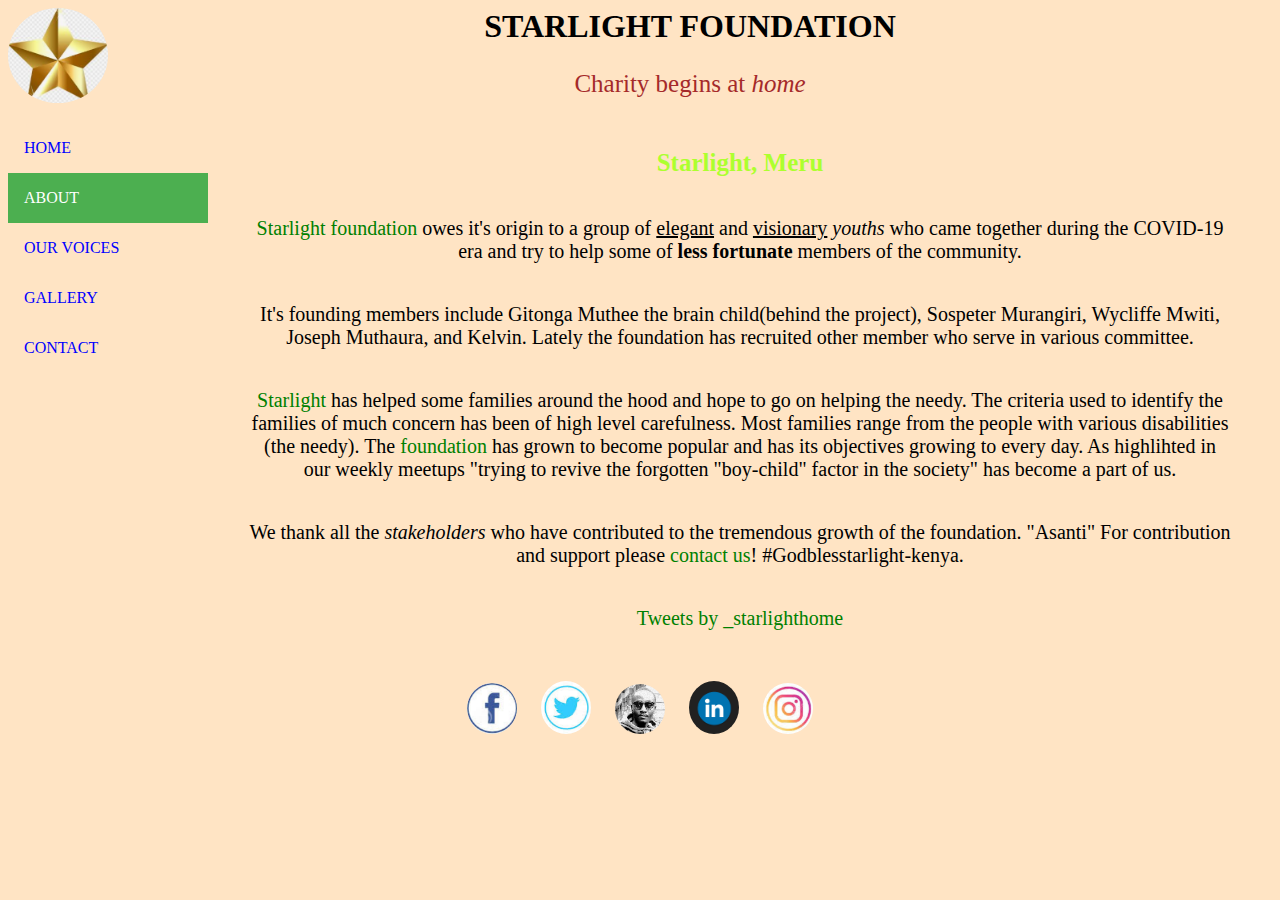
<file: about.1.html>
<html lang="en">
    <head>
        <meta charset="UTF-8">
        <meta name="viewport" content="width=device-width, initial-scale=1.0">
        <meta name="description" content="this is what we always do to the community and our way of life">
        <meta name="author" content="Vitalis Mutharimi">
        <meta name="starlight-ke" content="Starlight members views ont the objectives of the group">
        <title>ABOUT</title>
        <link rel="stylesheet" href="/about.1.css">
        <script src="/about.1.js"></script>
    </head>
    <body>
        <header>
            <img src="/web/logo.png" alt="logo👽">
            <h1>STARLIGHT FOUNDATION</h1>
            <p>Charity begins at <i>home</i></p>
        </header>
        <div class="sidebar" id="myNav">
            <a href="/index.html">HOME</a>
            <a href="/about.1.html" class="active">ABOUT</a>
            <a href="/About us.html">OUR VOICES</a>
            <a href="/gallery.1.html">GALLERY</a>
            <a href="/contact.1.html">CONTACT</a>
        </div>
        <div class="content">
            <h3>Starlight, Meru</h3>
            <p><a href="/index.html">Starlight foundation</a> owes it's origin to a group of <u>elegant</u> and <u>visionary</u> <i>youths</i> who came together during the COVID-19 era and try to help some of <strong>less fortunate</strong> members of the community.</p>
            <p>It's founding members include <bold>Gitonga Muthee</bold> the brain child(behind the project), <bold>Sospeter Murangiri</bold>, <bold>Wycliffe Mwiti</bold>, <bold>Joseph Muthaura</bold>, and <bold>Kelvin</bold>. Lately the foundation has recruited other member who serve in various committee.</p>
            <p><a href="/index.html">Starlight</a> has helped some families around the hood and hope to go on helping the needy. The criteria used to identify the families of much concern has been of high level carefulness. Most families range from the people with various disabilities (the needy). The <a href="/index.html">foundation</a> has grown to become popular and has its objectives growing to every day. As highlihted in our weekly meetups "trying to revive the forgotten "boy-child" factor in the society" has become a part of us.</P>
            <p>We thank all the <i>stakeholders</i> who have contributed to the <bold>tremendous</bold> growth of the foundation. "Asanti" For contribution and support please <a href="/contact.1.html">contact us</a>! #Godblesstarlight-kenya.<p>
                <a class="twitter-timeline" data-lang="en" data-width="600" data-height="300" data-theme="dark" href="https://twitter.com/_starlighthome?ref_src=twsrc%5Etfw">Tweets by _starlighthome</a> <script async src="https://platform.twitter.com/widgets.js" charset="utf-8"></script>
        </div>
        <footer>
            <a href="#facebook"><img src="/web/Screenshot_20200722-152901.png" alt="👽"></a>
            <a href="https://twitter.com/_starlighthome?ref_src=twsrc%5Etfw" target="_blank"><img src="/web/Screenshot_20200722-152901 (3).png" alt="👽"></a>
            <a href="https://twitter.com/SalieVital?ref_src=twsrc%5Etfw" target="_blank"><img src="/members/founder (1).jpg" alt="🎊"></a>
            <a href="#linkedin"><img src="/web/Screenshot_20200721-052358.png" alt="👽"></a>
            <a href="#instagram"><img src="/web/Screenshot_20200722-152901 (2).png" alt="👽"></a>
        </footer>
    </body>
</html>
</file>
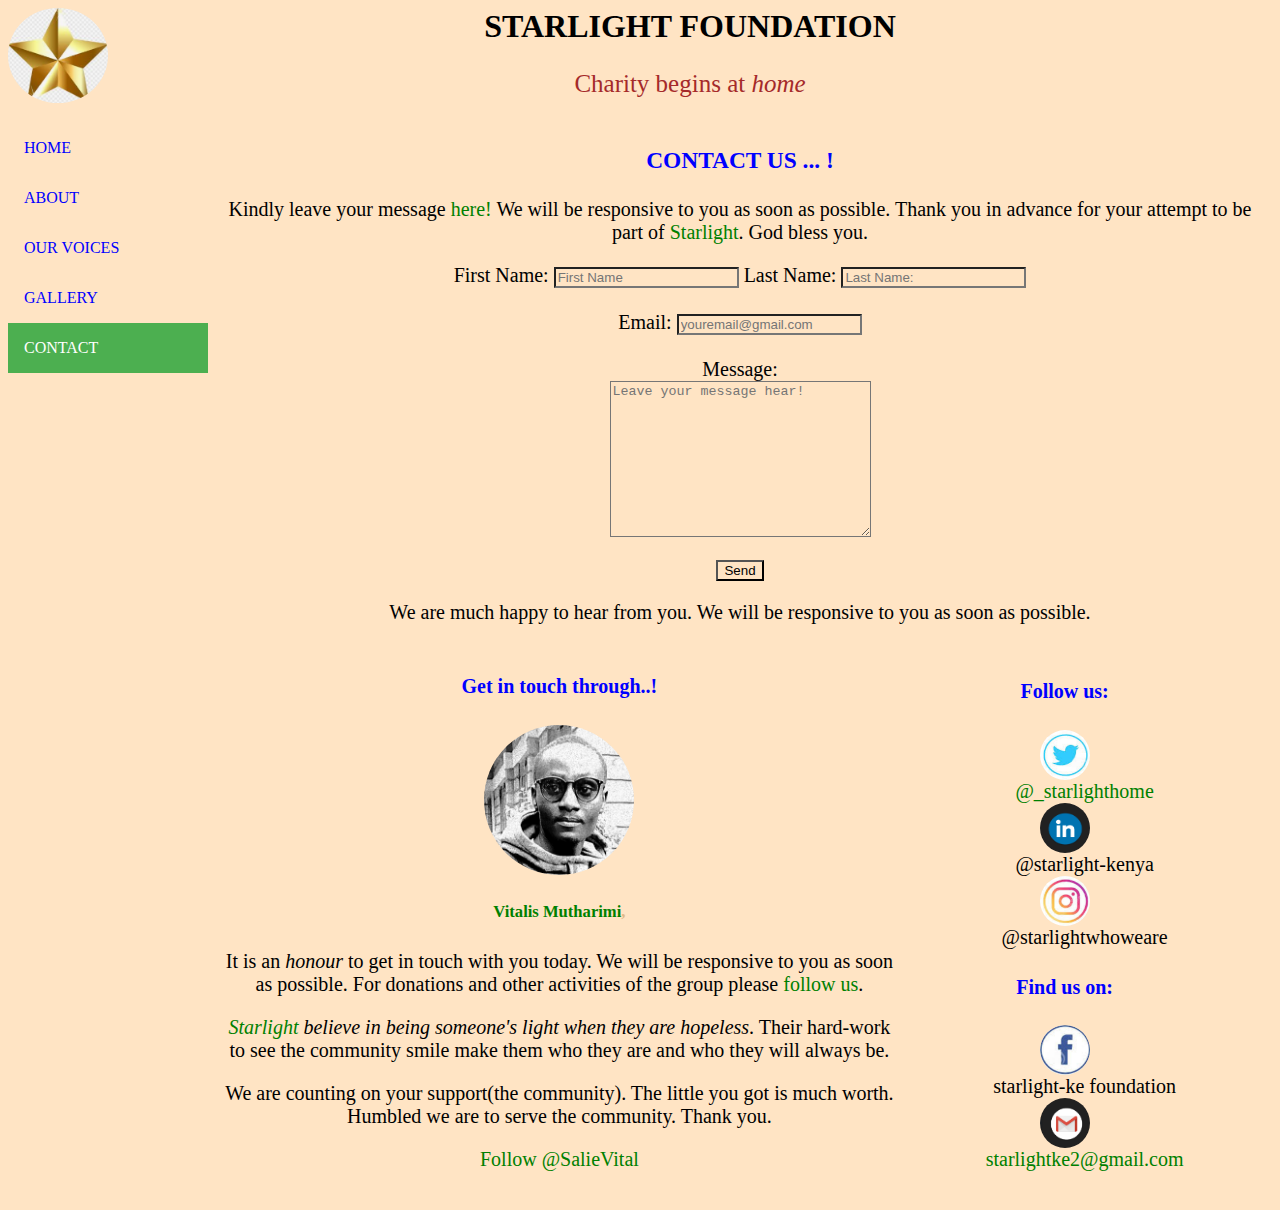
<file: contact.1.html>
<html lang="en">
    <head>
        <meta charset="UTF-8">
        <meta name="viewport" content="width=device-width, initial-scale=1.0">
        <meta name="description" content="this is what we always do to the community and our way of life">
        <meta name="author" content="Vitalis Mutharimi">
        <meta name="Starlight" content="this is who we are and what we do to give back to community and improve lifestyle of fellow youth">
        <title>CONTACT</title>
        <link rel="stylesheet" href="/contact.1.css">
        <script src="/contact.1.js"></script>
    </head>
    <body>
        <header>
            <img src="/web/logo.png" alt="logo👽">
            <h1>STARLIGHT FOUNDATION</h1>
            <p>Charity begins at <i>home</i></p>
        </header>
        <div class="sidebar" id="myNav">
            <a href="/index.html">HOME</a>
            <a href="/about.1.html">ABOUT</a>
            <a href="/About us.html">OUR VOICES</a>
            <a href="/gallery.1.html">GALLERY</a>
            <a href="/contact.1.html" class="active">CONTACT</a>
        </div>
        <div class="content">
            <h3>CONTACT US ... !</h3>
            <p>Kindly leave your message <a href="/contact.1.html">here!</a> We will be responsive to you as soon as possible. Thank you in advance for your attempt to be part of <a href="/index.html">Starlight</a>. God bless you.</p>
            <form class="Contactform" action="/contact.php">
                <label for="fname">First Name:</label>
                <input type="text" name="fname" class="inp" placeholder="First Name" required>
                <label for="lname">Last Name:</label>
                <input type="text" name="lname" class="inp" placeholder="Last Name:" required>
                <br>
                <br>
                <label for="email">Email:</label>
                <input type="email" name="email" class="inp" placeholder="youremail@gmail.com" required>
                <br>
                <br>
                <label for="message">Message:</label>
                <br>
                <textarea name="msg" class="msg-box" placeholder="Leave your message hear!" required id="" cols="30" rows="10"></textarea>
                <br>
                <br>
                <input type="submit" name="submit" value="Send" class="btn" >
            </form>
            <p>We are much happy to hear from you. We will be responsive to you as soon as possible.</p>
            <div class="Salie" id="link">
                <h4>Get in touch through..!</h4>
                <a href="#salie.com"><img src="/members/founder (1).jpg" alt=""></a>
                <h5><a href="https://twitter.com/SalieVital?ref_src=twsrc%5Etfw" target="_sblank">Vitalis Mutharimi</a>,</h5>
                <p>It is an <i>honour</i> to get in touch with you today. We will be responsive to you as soon as possible. For donations and other activities of the group please <a href="/index.html">follow us</a>.</p>
                <p><i><a href="/index.html">Starlight</a> believe in being someone's light when they are hopeless</i>. Their hard-work to see the community <mark>smile</mark> make them who they are and who they will always be.</p>
                <p>We are counting on your support(the community). The little you got is much worth. Humbled we are to serve the community. Thank you.</p>
                <a href="https://twitter.com/SalieVital?ref_src=twsrc%5Etfw" target="_blank" class="twitter-follow-button" data-show-count="false">Follow @SalieVital</a><script async src="https://platform.twitter.com/widgets.js" charset="utf-8"></script>
            </div>
            <div class="two" id="link">
                <h4 style="text-align: center;">Follow us:</h4>
                <dl>
                    <li>
                        <dt><img src="/web/Screenshot_20200722-152901 (3).png" alt="twitter"></dt>
                        <dd><a href="https://twitter.com/_starlighthome?ref_src=twsrc%5Etfw" target="_blank">@_starlighthome</a></dd>
                    </li>
                    <li>
                        <dt><img src="/web/Screenshot_20200721-052358.png" alt="linkedin"></dt>
                        <dd>@starlight-kenya</dd>
                    </li>
                    <li>
                        <dt><img src="/web/Screenshot_20200722-152901 (2).png" alt="instagram"></dt>
                        <dd>@starlightwhoweare</dd>
                    </li>
                </dl>
                <h4 style="text-align: center;">Find us on:</h4>
                <dl>
                    <li>
                        <dt><img src="/web/Screenshot_20200722-152901.png" alt="facebook"></dt>
                        <dd>starlight-ke foundation</dd>
                    </li>
                    <li>
                        <dt><a href="https://mail.google.com/mail/?view=cm&source=mailto&to=[starlightke2@gmail.com]" target="_blank"><img src="/web/Screenshot_20200721-052455.png" alt="Gmail"></a></dt>
                        <dd><a href="https://mail.google.com/mail/?view=cm&source=mailto&to=[starlightke2@gmail.com]" target="_blank">starlightke2@gmail.com</a></dd>
                    </li>
                </dl>
            </div>
        </div>
    </body>
</html>
</file>
<file: about.1.css>
*{
  background-color: bisque;
}
a {
  text-decoration: none;
  color: green;
}
header {
    text-align: center;
    height: auto;
}
header img {
    max-width: 100px;
    height: auto;
    float: left;
    border-radius: 50%;
}
header p {
  color: brown;
  font-size: 25px;
}
.sidebar {
  margin: 0;
  padding: 0;
  width: 200px;
  background-color: transparent;
  position: fixed;
  height: 100%;
  overflow: auto;
}
.sidebar a {
  display: block;
  color: blue;
  padding: 16px;
  text-decoration: none;
}
.sidebar a.active {
  background-color: #4CAF50;
  color: white;
}
.sidebar a:hover:not(.active) {
  background-color: #555;
  color: white;
}
div.content {
  margin-left: 200px;
  padding: 1px 1px;
  max-height: 1600px;
}
div img {
  height: 100px;
  width: 100px;
  text-align: center;
  border-radius: 50%;
}
div dl {
  width: 350px;
  display: initial;
  text-align: center;
  height: auto;
  font-size: 20px;
}
div dl dt {
  color: greenyellow;
}
div h3 {
  color: greenyellow;
  font-size: 25px;
  text-align: center;
}
div p {
    text-align: center;
    margin: 40px;
    font-size: 20px;
}
@media screen and (max-width: 700px) {
  .sidebar {
    width: 100%;
    height: auto;
    position: relative;
  }
  .sidebar a {float: left;}
  div.content {
    margin-left: 0;
    height: 2000px;
    padding: 0px;
    display: contents;
    font-size: 20px;
  }
}

/* On screens that are less than 400px, display the bar vertically, instead of horizontally */
@media screen and (max-width: 400px) {
  header img {
    float: none;
  }
  .sidebar a {
    text-align: center;
    float: none;
  }
  div.content {
    height: 2100px;
    font-size: 20px;
  }
  footer img {
    max-width: 30px;
  }
}
footer{
    text-align: center;
}
footer img {
    width: 50px;
    margin: 10px;
    border-radius: 50%;
}
</file>
<file: contact.1.css>
*{
  background-color: bisque;
}
a {
  text-decoration: none;
  color: green;
}
header {
    text-align: center;
    height: auto;
}
header img {
    max-width: 100px;
    float: left;
    border-radius: 50%;
}
header p {
  color: brown;
  font-size: 25px;
}
/*The side navigation menu */
.sidebar {
  margin: 0;
  padding: 0;
  width: 200px;
  background-color: transparent;
  position: fixed;
  height: 100%;
  overflow: auto;
}

/* Sidebar links */
.sidebar a {
  display: block;
  color:blue;
  padding: 16px;
  text-decoration: none;
}

/* Active/current link */
.sidebar a.active {
  background-color: #4CAF50;
  color: white;
}

/* Links on mouse-over */
.sidebar a:hover:not(.active) {
  background-color: #555;
  color: white;
}

/* Page content. The value of the margin-left property should match the value of the sidebar's width property */
div.content {
  margin-left: 200px;
  padding: 1px 16px;
  max-height: 2200px;
  font-size: 20px;
  }
h3 {
  text-align: center;
  color: blue;
}
p {
  text-align: center;
}
form {
  text-align: center;
}
div.two {
  text-align: center;
  width: 30%;
  height: auto;
  list-style-type: none;
  display: contents;
  margin: 10px;
}
div.two h4{
  color: blue;
}
div.two img {
  height: 50px;
  width: 50px;
  border-radius: 50%;
}
div.Salie {
  text-align: center;
  width: 65%;
}
div.Salie h4 {
  color: blue;
}
div.Salie h5 {
  color: burlywood;
}
div.Salie img {
  border-radius: 50%;
  height: 150px;
  width: auto;
}
#thari {
  width: 20px;
  height: auto;

}
#link {
  display: inline-block;
}

/* On screens that are less than 700px wide, make the sidebar into a topbar */
@media screen and (max-width: 700px) {
  .sidebar {
    width: 100%;
    height: auto;
    position: relative;
  }
  .sidebar a {
    float: left;
  }
  div.content {
    margin-left: 0;
  }
  div.two {
    width: 100%;
  }
  div.salie {
    width: 100%;
  }
}

/* On screens that are less than 400px, display the bar vertically, instead of horizontally */
@media screen and (max-width: 400px) {
  header img {
    float: none;
  }
  .sidebar a {
    text-align: center;
    float: none;
  }
  form {
    display: block;
  }
  footer a {
    margin: 0px;
  }
  div.two {
    width: 100%;
  }
}
footer{
    text-align: center;
}
footer img {
    width: 50px;
    margin: 10px;
    border-radius: 50%;
}
</file>
